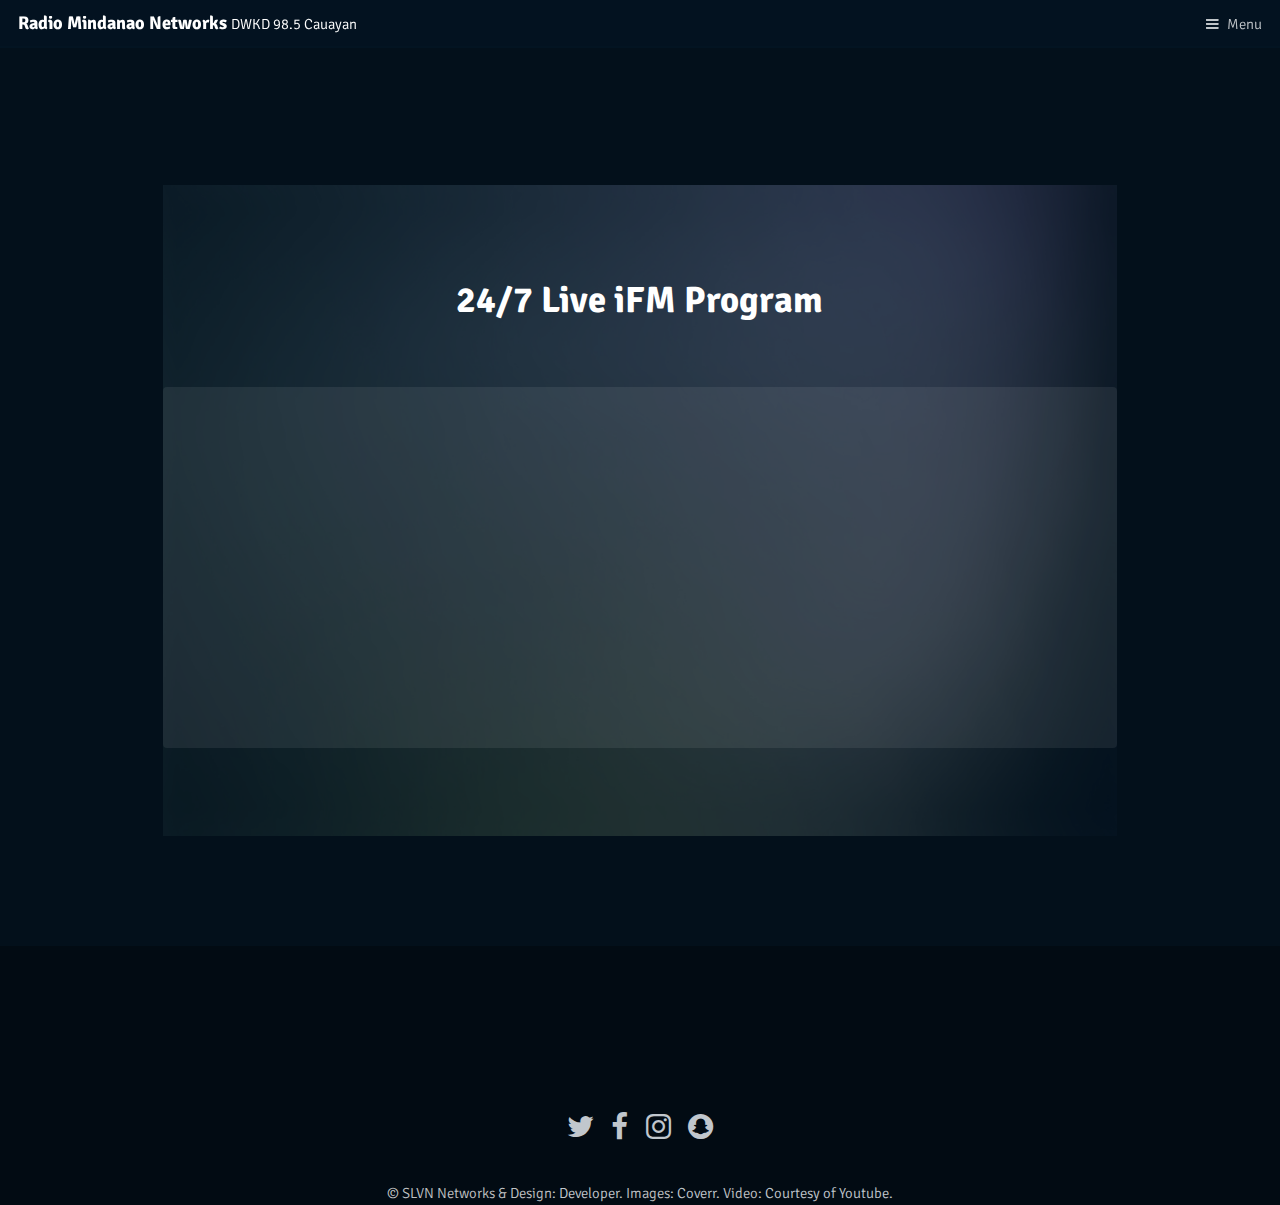
<file: index.html>
<!DOCTYPE HTML>
<!--
	Radio Mindanao Network | DWKD 98.5 Cauayan
	templated.co @templatedco
	Released for free under the Creative Commons Attribution 3.0 license (templated.co/license/SlvnNetworks)
-->
<html>

	<head>
		<title>Home | DWKD 98.5</title>
		<meta charset="utf-8" />
		<meta name="viewport" content="width=device-width, initial-scale=1" />
		<link rel="stylesheet" href="assets/css/main.css" />
	</head>
	<body class="subpage">

		<!-- Header -->
				
			<header id="header">
			
				<h1><a href="#">Radio Mindanao Networks <span>DWKD 98.5 Cauayan</span></a></h1>
				<a href="#menu">Menu</a>

			</header>


		<!-- Nav -->
			<nav id="menu">
				<ul class="links">
					<li><a href="">Home</a></li>
					<li><a href="index.html">Generic</a></li>
					<li><a href="">Elements</a></li>
				</ul>
			</nav>

			
			<section id="banner" data-video="images/banner2">
		<!-- Main -->
			<div id="main">

			<!-- One -->
				<section class="wrapper style1">
					
					<div class="inner">
						
						<header class="align-center">
							<h2>24/7 Live iFM Program</h2>
						</header>


						<div class="video">
							<div class="video-wrapper">
								<div class="vid-frame">
							<iframe src="https://player.twitch.tv/?channel=rmncauayan" frameborder="0" allowfullscreen="true" scrolling="no"></iframe>
								<div>
									
							
						</div>

</section>

					</div>
				</section>
	<center>
		</center>

				</center>
			</div>
			<!-- Three -->
			<!--
				<section class="wrapper ">
					<div class="inner">
						<header class="align-center">
							<h2>Different Program Video Teasers</h2>
							<p>Desription About the Different Programs.</p>
						</header>

						<!-- 3 Column Video Section -->
						<!--
							<div class="flex flex-3">
								<div class="video col">
									<div class="image fit">
										<img src="images/pic09.jpg" alt="" />
										<div class="arrow">
											<div class="icon fa-play"></div>
										</div>
									</div>
									<p class="caption">
										Cras eget lacus sed mauris scelerisque tincidunt
									</p>
									<a href="generic.html" class="link"><span>Click Me</span></a>
								</div>
								<div class="video col">
									<div class="image fit">
										<img src="images/pic10.jpg" alt="" />
										<div class="arrow">
											<div class="icon fa-play"></div>
										</div>
									</div>
									<p class="caption">
										Vivamus vulputate lacus non massa auctor lobortis
									</p>
									<a href="generic.html" class="link"><span>Click Me</span></a>
								</div>
								<div class="video col">
									<div class="image fit">
										<img src="images/pic11.jpg" alt="" />
										<div class="arrow">
											<div class="icon fa-play"></div>
										</div>
									</div>
									<p class="caption">
										Nam eu nisi non ante sodales interdum a vitae neque
									</p>
									<a href="generic.html" class="link"><span>Click Me</span></a>
								</div>
							</div>
					</div>
				</section>

			</div>
-->
		<!-- Footer -->
		<!--
			<footer id="footer">
				<div class="inner">
					<div class="flex flex-3">
						<div class="col">
							<h3>AM Programs</h3>
							<ul class="alt">
								<li><a href="#">Sample AM Program 1 with time</a></li>
								<li><a href="#">Sample AM Program 2 with time</a></li>
								<li><a href="#">Sample AM Program 3 with time</a></li>
								<li><a href="#">Sample AM Program 4 with time</a></li>
							</ul>
						</div>
						<div class="col">
							<h3>iFM Programs</h3>
							<ul class="alt">
								<li><a href="#">Sample iFM Program 1 with time</a></li>
								<li><a href="#">Sample iFM Program 2 with time</a></li>
								<li><a href="#">Sample iFM Program 3 with time</a></li>
								<li><a href="#">Sample iFM Program 4 with time</a></li>
							</ul>
						</div>
						<div class="col">
							<h3>Anchors and DJ's</h3>
							<ul class="alt">
								<li><a href="#">Screen Name 1</a></li>
								<li><a href="#">Screen Name 2</a></li>
								<li><a href="#">Screen Name 3</a></li>
								<li><a href="#">Screen Name 4</a></li>
							</ul>
						</div>
					</div>
				</div>
				-->

				<center>
							
										
					<div class="page-plug">
											<iframe src="https://www.facebook.com/plugins/page.php?href=https%3A%2F%2Fwww.facebook.com%2FDWKD985Cauayan%2F&tabs=timeline&width=500&height=300&small_header=true&adapt_container_width=false&hide_cover=true&show_facepile=false&appId" style="border:none;overflow:hidden" scrolling="no" frameborder="0" allowTransparency="true" allow="encrypted-media"></iframe>
										</div>
				<div class="copyright">

					<ul class="icons">
						<li><a href="#" class="icon fa-twitter"><span class="label">Twitter</span></a></li>
						<li><a href="https://www.facebook.com/DWKD985Cauayan/?ref=bookmarks" class="icon fa-facebook"><span class="label">Facebook</span></a></li>
						<li><a href="#" class="icon fa-instagram"><span class="label">Instagram</span></a></li>
						<li><a href="#" class="icon fa-snapchat"><span class="label">Snapchat</span></a></li>
					</ul>
					&copy; SLVN Networks & Design: <a href="https://www.facebook.com/SLVN.JayCee">Developer</a>. Images: <a href="https://unsplash.com">Coverr</a>. Video: <a href="https://www.youtube.com">Courtesy of Youtube</a>.
				</div>
				</center>
			</footer>

		<!-- Scripts -->
			<script src="assets/js/jquery.min.js"></script>
			<script src="assets/js/jquery.scrolly.min.js"></script>
			<script src="assets/js/skel.min.js"></script>
			<script src="assets/js/util.js"></script>
			<script src="assets/js/main.js"></script>

	</body>
</html>
</file>
<file: assets/css/main.css>
@charset "UTF-8";
@import url(font-awesome.min.css);
@import url("https://fonts.googleapis.com/css?family=Signika:300,700");

/*
	Broadcast by TEMPLATED
	templated.co @templatedco
	Released for free under the Creative Commons Attribution 3.0 license (templated.co/license)
*/

/* Reset */
	

	html, body, div, span, applet, object, iframe, h1, h2, h3, h4, h5, h6, p, blockquote, pre, a, abbr, acronym, address, big, cite, code, del, dfn, em, img, ins, kbd, q, s, samp, small, strike, strong, sub, sup, tt, var, b, u, i, center, dl, dt, dd, ol, ul, li, fieldset, form, label, legend, table, caption, tbody, tfoot, thead, tr, th, td, article, aside, canvas, details, embed, figure, figcaption, footer, header, hgroup, menu, nav, output, ruby, section, summary, time, mark, audio, video {
		margin: 0;
		padding: 0;
		border: 0;
		font-size: 100%;
		font: inherit;
		vertical-align: baseline;
	}
	article, aside, details, figcaption, figure, footer, header, hgroup, menu, nav, section {
		display: block;
	}
	.logo{
	max-width: 10;
	max-width: 100%;
	display: inline-block;

	}

	}

	body {
		line-height: 1;
	}

	ol, ul {
		list-style: none;
	}

	blockquote, q {
		quotes: none;
	}

	blockquote:before, blockquote:after, q:before, q:after {
		content: '';
		content: none;
	}

	table {
		border-collapse: collapse;
		border-spacing: 0;
	}

	body {
		-webkit-text-size-adjust: none;
	}

/* Box Model */

	*, *:before, *:after {
		-moz-box-sizing: border-box;
		-webkit-box-sizing: border-box;
		box-sizing: border-box;
	}

/* Containers */

	.container {
		margin-left: auto;
		margin-right: auto;
	}

	.container.\31 25\25 {
		width: 100%;
		max-width: 100em;
		min-width: 80em;
	}

	.container.\37 5\25 {
		width: 60em;
	}

	.container.\35 0\25 {
		width: 40em;
	}

	.container.\32 5\25 {
		width: 20em;
	}

	.container {
		width: 80em;
	}

	@media screen and (max-width: 1680px) {

		.container.\31 25\25 {
			width: 100%;
			max-width: 100em;
			min-width: 80em;
		}

		.container.\37 5\25 {
			width: 60em;
		}

		.container.\35 0\25 {
			width: 40em;
		}

		.container.\32 5\25 {
			width: 20em;
		}

		.container {
			width: 80em;
		}

	}

	@media screen and (max-width: 1280px) {

		.container.\31 25\25 {
			width: 100%;
			max-width: 81.25em;
			min-width: 65em;
		}

		.container.\37 5\25 {
			width: 48.75em;
		}

		.container.\35 0\25 {
			width: 32.5em;
		}

		.container.\32 5\25 {
			width: 16.25em;
		}

		.container {
			width: 65em;
		}

	}

	@media screen and (max-width: 980px) {

		.container.\31 25\25 {
			width: 100%;
			max-width: 112.5%;
			min-width: 90%;
		}

		.container.\37 5\25 {
			width: 67.5%;
		}

		.container.\35 0\25 {
			width: 45%;
		}

		.container.\32 5\25 {
			width: 22.5%;
		}

		.container {
			width: 90%;
		}

	}

	@media screen and (max-width: 736px) {

		.container.\31 25\25 {
			width: 100%;
			max-width: 112.5%;
			min-width: 90%;
		}

		.container.\37 5\25 {
			width: 67.5%;
		}

		.container.\35 0\25 {
			width: 45%;
		}

		.container.\32 5\25 {
			width: 22.5%;
		}

		.container {
			width: 90% !important;
		}

	}

	@media screen and (max-width: 480px) {

		.container.\31 25\25 {
			width: 100%;
			max-width: 112.5%;
			min-width: 90%;
		}

		.container.\37 5\25 {
			width: 67.5%;
		}

		.container.\35 0\25 {
			width: 45%;
		}

		.container.\32 5\25 {
			width: 22.5%;
		}

		.container {
			width: 90% !important;
		}

	}

/* Grid */

	.row {
		border-bottom: solid 1px transparent;
		-moz-box-sizing: border-box;
		-webkit-box-sizing: border-box;
		box-sizing: border-box;
	}

	.row > * {
		float: left;
		-moz-box-sizing: border-box;
		-webkit-box-sizing: border-box;
		box-sizing: border-box;
	}

	.row:after, .row:before {
		content: '';
		display: block;
		clear: both;
		height: 0;
	}

	.row.uniform > * > :first-child {
		margin-top: 0;
	}

	.row.uniform > * > :last-child {
		margin-bottom: 0;
	}

	.row.\30 \25 > * {
		padding: 0 0 0 0em;
	}

	.row.\30 \25 {
		margin: 0 0 -1px 0em;
	}

	.row.uniform.\30 \25 > * {
		padding: 0em 0 0 0em;
	}

	.row.uniform.\30 \25 {
		margin: 0em 0 -1px 0em;
	}

	.row > * {
		padding: 0 0 0 2em;
	}

	.row {
		margin: 0 0 -1px -2em;
	}

	.row.uniform > * {
		padding: 2em 0 0 2em;
	}

	.row.uniform {
		margin: -2em 0 -1px -2em;
	}

	.row.\32 00\25 > * {
		padding: 0 0 0 4em;
	}

	.row.\32 00\25 {
		margin: 0 0 -1px -4em;
	}

	.row.uniform.\32 00\25 > * {
		padding: 4em 0 0 4em;
	}

	.row.uniform.\32 00\25 {
		margin: -4em 0 -1px -4em;
	}

	.row.\31 50\25 > * {
		padding: 0 0 0 3em;
	}

	.row.\31 50\25 {
		margin: 0 0 -1px -3em;
	}

	.row.uniform.\31 50\25 > * {
		padding: 3em 0 0 3em;
	}

	.row.uniform.\31 50\25 {
		margin: -3em 0 -1px -3em;
	}

	.row.\35 0\25 > * {
		padding: 0 0 0 1em;
	}

	.row.\35 0\25 {
		margin: 0 0 -1px -1em;
	}

	.row.uniform.\35 0\25 > * {
		padding: 1em 0 0 1em;
	}

	.row.uniform.\35 0\25 {
		margin: -1em 0 -1px -1em;
	}

	.row.\32 5\25 > * {
		padding: 0 0 0 0.5em;
	}

	.row.\32 5\25 {
		margin: 0 0 -1px -0.5em;
	}

	.row.uniform.\32 5\25 > * {
		padding: 0.5em 0 0 0.5em;
	}

	.row.uniform.\32 5\25 {
		margin: -0.5em 0 -1px -0.5em;
	}

	.\31 2u, .\31 2u\24 {
		width: 100%;
		clear: none;
		margin-left: 0;
	}

	.\31 1u, .\31 1u\24 {
		width: 91.6666666667%;
		clear: none;
		margin-left: 0;
	}

	.\31 0u, .\31 0u\24 {
		width: 83.3333333333%;
		clear: none;
		margin-left: 0;
	}

	.\39 u, .\39 u\24 {
		width: 75%;
		clear: none;
		margin-left: 0;
	}

	.\38 u, .\38 u\24 {
		width: 66.6666666667%;
		clear: none;
		margin-left: 0;
	}

	.\37 u, .\37 u\24 {
		width: 58.3333333333%;
		clear: none;
		margin-left: 0;
	}

	.\36 u, .\36 u\24 {
		width: 50%;
		clear: none;
		margin-left: 0;
	}

	.\35 u, .\35 u\24 {
		width: 41.6666666667%;
		clear: none;
		margin-left: 0;
	}

	.\34 u, .\34 u\24 {
		width: 33.3333333333%;
		clear: none;
		margin-left: 0;
	}

	.\33 u, .\33 u\24 {
		width: 25%;
		clear: none;
		margin-left: 0;
	}

	.\32 u, .\32 u\24 {
		width: 16.6666666667%;
		clear: none;
		margin-left: 0;
	}

	.\31 u, .\31 u\24 {
		width: 8.3333333333%;
		clear: none;
		margin-left: 0;
	}

	.\31 2u\24 + *,
	.\31 1u\24 + *,
	.\31 0u\24 + *,
	.\39 u\24 + *,
	.\38 u\24 + *,
	.\37 u\24 + *,
	.\36 u\24 + *,
	.\35 u\24 + *,
	.\34 u\24 + *,
	.\33 u\24 + *,
	.\32 u\24 + *,
	.\31 u\24 + * {
		clear: left;
	}

	.\-11u {
		margin-left: 91.66667%;
	}

	.\-10u {
		margin-left: 83.33333%;
	}

	.\-9u {
		margin-left: 75%;
	}

	.\-8u {
		margin-left: 66.66667%;
	}

	.\-7u {
		margin-left: 58.33333%;
	}

	.\-6u {
		margin-left: 50%;
	}

	.\-5u {
		margin-left: 41.66667%;
	}

	.\-4u {
		margin-left: 33.33333%;
	}

	.\-3u {
		margin-left: 25%;
	}

	.\-2u {
		margin-left: 16.66667%;
	}

	.\-1u {
		margin-left: 8.33333%;
	}

	@media screen and (max-width: 1680px) {

		.row > * {
			padding: 0 0 0 2em;
		}

		.row {
			margin: 0 0 -1px -2em;
		}

		.row.uniform > * {
			padding: 2em 0 0 2em;
		}

		.row.uniform {
			margin: -2em 0 -1px -2em;
		}

		.row.\32 00\25 > * {
			padding: 0 0 0 4em;
		}

		.row.\32 00\25 {
			margin: 0 0 -1px -4em;
		}

		.row.uniform.\32 00\25 > * {
			padding: 4em 0 0 4em;
		}

		.row.uniform.\32 00\25 {
			margin: -4em 0 -1px -4em;
		}

		.row.\31 50\25 > * {
			padding: 0 0 0 3em;
		}

		.row.\31 50\25 {
			margin: 0 0 -1px -3em;
		}

		.row.uniform.\31 50\25 > * {
			padding: 3em 0 0 3em;
		}

		.row.uniform.\31 50\25 {
			margin: -3em 0 -1px -3em;
		}

		.row.\35 0\25 > * {
			padding: 0 0 0 1em;
		}

		.row.\35 0\25 {
			margin: 0 0 -1px -1em;
		}

		.row.uniform.\35 0\25 > * {
			padding: 1em 0 0 1em;
		}

		.row.uniform.\35 0\25 {
			margin: -1em 0 -1px -1em;
		}

		.row.\32 5\25 > * {
			padding: 0 0 0 0.5em;
		}

		.row.\32 5\25 {
			margin: 0 0 -1px -0.5em;
		}

		.row.uniform.\32 5\25 > * {
			padding: 0.5em 0 0 0.5em;
		}

		.row.uniform.\32 5\25 {
			margin: -0.5em 0 -1px -0.5em;
		}

		.\31 2u\28xlarge\29, .\31 2u\24\28xlarge\29 {
			width: 100%;
			clear: none;
			margin-left: 0;
		}

		.\31 1u\28xlarge\29, .\31 1u\24\28xlarge\29 {
			width: 91.6666666667%;
			clear: none;
			margin-left: 0;
		}

		.\31 0u\28xlarge\29, .\31 0u\24\28xlarge\29 {
			width: 83.3333333333%;
			clear: none;
			margin-left: 0;
		}

		.\39 u\28xlarge\29, .\39 u\24\28xlarge\29 {
			width: 75%;
			clear: none;
			margin-left: 0;
		}

		.\38 u\28xlarge\29, .\38 u\24\28xlarge\29 {
			width: 66.6666666667%;
			clear: none;
			margin-left: 0;
		}

		.\37 u\28xlarge\29, .\37 u\24\28xlarge\29 {
			width: 58.3333333333%;
			clear: none;
			margin-left: 0;
		}

		.\36 u\28xlarge\29, .\36 u\24\28xlarge\29 {
			width: 50%;
			clear: none;
			margin-left: 0;
		}

		.\35 u\28xlarge\29, .\35 u\24\28xlarge\29 {
			width: 41.6666666667%;
			clear: none;
			margin-left: 0;
		}

		.\34 u\28xlarge\29, .\34 u\24\28xlarge\29 {
			width: 33.3333333333%;
			clear: none;
			margin-left: 0;
		}

		.\33 u\28xlarge\29, .\33 u\24\28xlarge\29 {
			width: 25%;
			clear: none;
			margin-left: 0;
		}

		.\32 u\28xlarge\29, .\32 u\24\28xlarge\29 {
			width: 16.6666666667%;
			clear: none;
			margin-left: 0;
		}

		.\31 u\28xlarge\29, .\31 u\24\28xlarge\29 {
			width: 8.3333333333%;
			clear: none;
			margin-left: 0;
		}

		.\31 2u\24\28xlarge\29 + *,
		.\31 1u\24\28xlarge\29 + *,
		.\31 0u\24\28xlarge\29 + *,
		.\39 u\24\28xlarge\29 + *,
		.\38 u\24\28xlarge\29 + *,
		.\37 u\24\28xlarge\29 + *,
		.\36 u\24\28xlarge\29 + *,
		.\35 u\24\28xlarge\29 + *,
		.\34 u\24\28xlarge\29 + *,
		.\33 u\24\28xlarge\29 + *,
		.\32 u\24\28xlarge\29 + *,
		.\31 u\24\28xlarge\29 + * {
			clear: left;
		}

		.\-11u\28xlarge\29 {
			margin-left: 91.66667%;
		}

		.\-10u\28xlarge\29 {
			margin-left: 83.33333%;
		}

		.\-9u\28xlarge\29 {
			margin-left: 75%;
		}

		.\-8u\28xlarge\29 {
			margin-left: 66.66667%;
		}

		.\-7u\28xlarge\29 {
			margin-left: 58.33333%;
		}

		.\-6u\28xlarge\29 {
			margin-left: 50%;
		}

		.\-5u\28xlarge\29 {
			margin-left: 41.66667%;
		}

		.\-4u\28xlarge\29 {
			margin-left: 33.33333%;
		}

		.\-3u\28xlarge\29 {
			margin-left: 25%;
		}

		.\-2u\28xlarge\29 {
			margin-left: 16.66667%;
		}

		.\-1u\28xlarge\29 {
			margin-left: 8.33333%;
		}

	}

	@media screen and (max-width: 1280px) {

		.row > * {
			padding: 0 0 0 1.5em;
		}

		.row {
			margin: 0 0 -1px -1.5em;
		}

		.row.uniform > * {
			padding: 1.5em 0 0 1.5em;
		}

		.row.uniform {
			margin: -1.5em 0 -1px -1.5em;
		}

		.row.\32 00\25 > * {
			padding: 0 0 0 3em;
		}

		.row.\32 00\25 {
			margin: 0 0 -1px -3em;
		}

		.row.uniform.\32 00\25 > * {
			padding: 3em 0 0 3em;
		}

		.row.uniform.\32 00\25 {
			margin: -3em 0 -1px -3em;
		}

		.row.\31 50\25 > * {
			padding: 0 0 0 2.25em;
		}

		.row.\31 50\25 {
			margin: 0 0 -1px -2.25em;
		}

		.row.uniform.\31 50\25 > * {
			padding: 2.25em 0 0 2.25em;
		}

		.row.uniform.\31 50\25 {
			margin: -2.25em 0 -1px -2.25em;
		}

		.row.\35 0\25 > * {
			padding: 0 0 0 0.75em;
		}

		.row.\35 0\25 {
			margin: 0 0 -1px -0.75em;
		}

		.row.uniform.\35 0\25 > * {
			padding: 0.75em 0 0 0.75em;
		}

		.row.uniform.\35 0\25 {
			margin: -0.75em 0 -1px -0.75em;
		}

		.row.\32 5\25 > * {
			padding: 0 0 0 0.375em;
		}

		.row.\32 5\25 {
			margin: 0 0 -1px -0.375em;
		}

		.row.uniform.\32 5\25 > * {
			padding: 0.375em 0 0 0.375em;
		}

		.row.uniform.\32 5\25 {
			margin: -0.375em 0 -1px -0.375em;
		}

		.\31 2u\28large\29, .\31 2u\24\28large\29 {
			width: 100%;
			clear: none;
			margin-left: 0;
		}

		.\31 1u\28large\29, .\31 1u\24\28large\29 {
			width: 91.6666666667%;
			clear: none;
			margin-left: 0;
		}

		.\31 0u\28large\29, .\31 0u\24\28large\29 {
			width: 83.3333333333%;
			clear: none;
			margin-left: 0;
		}

		.\39 u\28large\29, .\39 u\24\28large\29 {
			width: 75%;
			clear: none;
			margin-left: 0;
		}

		.\38 u\28large\29, .\38 u\24\28large\29 {
			width: 66.6666666667%;
			clear: none;
			margin-left: 0;
		}

		.\37 u\28large\29, .\37 u\24\28large\29 {
			width: 58.3333333333%;
			clear: none;
			margin-left: 0;
		}

		.\36 u\28large\29, .\36 u\24\28large\29 {
			width: 50%;
			clear: none;
			margin-left: 0;
		}

		.\35 u\28large\29, .\35 u\24\28large\29 {
			width: 41.6666666667%;
			clear: none;
			margin-left: 0;
		}

		.\34 u\28large\29, .\34 u\24\28large\29 {
			width: 33.3333333333%;
			clear: none;
			margin-left: 0;
		}

		.\33 u\28large\29, .\33 u\24\28large\29 {
			width: 25%;
			clear: none;
			margin-left: 0;
		}

		.\32 u\28large\29, .\32 u\24\28large\29 {
			width: 16.6666666667%;
			clear: none;
			margin-left: 0;
		}

		.\31 u\28large\29, .\31 u\24\28large\29 {
			width: 8.3333333333%;
			clear: none;
			margin-left: 0;
		}

		.\31 2u\24\28large\29 + *,
		.\31 1u\24\28large\29 + *,
		.\31 0u\24\28large\29 + *,
		.\39 u\24\28large\29 + *,
		.\38 u\24\28large\29 + *,
		.\37 u\24\28large\29 + *,
		.\36 u\24\28large\29 + *,
		.\35 u\24\28large\29 + *,
		.\34 u\24\28large\29 + *,
		.\33 u\24\28large\29 + *,
		.\32 u\24\28large\29 + *,
		.\31 u\24\28large\29 + * {
			clear: left;
		}

		.\-11u\28large\29 {
			margin-left: 91.66667%;
		}

		.\-10u\28large\29 {
			margin-left: 83.33333%;
		}

		.\-9u\28large\29 {
			margin-left: 75%;
		}

		.\-8u\28large\29 {
			margin-left: 66.66667%;
		}

		.\-7u\28large\29 {
			margin-left: 58.33333%;
		}

		.\-6u\28large\29 {
			margin-left: 50%;
		}

		.\-5u\28large\29 {
			margin-left: 41.66667%;
		}

		.\-4u\28large\29 {
			margin-left: 33.33333%;
		}

		.\-3u\28large\29 {
			margin-left: 25%;
		}

		.\-2u\28large\29 {
			margin-left: 16.66667%;
		}

		.\-1u\28large\29 {
			margin-left: 8.33333%;
		}

	}

	@media screen and (max-width: 980px) {

		.row > * {
			padding: 0 0 0 1.5em;
		}

		.row {
			margin: 0 0 -1px -1.5em;
		}

		.row.uniform > * {
			padding: 1.5em 0 0 1.5em;
		}

		.row.uniform {
			margin: -1.5em 0 -1px -1.5em;
		}

		.row.\32 00\25 > * {
			padding: 0 0 0 3em;
		}

		.row.\32 00\25 {
			margin: 0 0 -1px -3em;
		}

		.row.uniform.\32 00\25 > * {
			padding: 3em 0 0 3em;
		}

		.row.uniform.\32 00\25 {
			margin: -3em 0 -1px -3em;
		}

		.row.\31 50\25 > * {
			padding: 0 0 0 2.25em;
		}

		.row.\31 50\25 {
			margin: 0 0 -1px -2.25em;
		}

		.row.uniform.\31 50\25 > * {
			padding: 2.25em 0 0 2.25em;
		}

		.row.uniform.\31 50\25 {
			margin: -2.25em 0 -1px -2.25em;
		}

		.row.\35 0\25 > * {
			padding: 0 0 0 0.75em;
		}

		.row.\35 0\25 {
			margin: 0 0 -1px -0.75em;
		}

		.row.uniform.\35 0\25 > * {
			padding: 0.75em 0 0 0.75em;
		}

		.row.uniform.\35 0\25 {
			margin: -0.75em 0 -1px -0.75em;
		}

		.row.\32 5\25 > * {
			padding: 0 0 0 0.375em;
		}

		.row.\32 5\25 {
			margin: 0 0 -1px -0.375em;
		}

		.row.uniform.\32 5\25 > * {
			padding: 0.375em 0 0 0.375em;
		}

		.row.uniform.\32 5\25 {
			margin: -0.375em 0 -1px -0.375em;
		}

		.\31 2u\28medium\29, .\31 2u\24\28medium\29 {
			width: 100%;
			clear: none;
			margin-left: 0;
		}

		.\31 1u\28medium\29, .\31 1u\24\28medium\29 {
			width: 91.6666666667%;
			clear: none;
			margin-left: 0;
		}

		.\31 0u\28medium\29, .\31 0u\24\28medium\29 {
			width: 83.3333333333%;
			clear: none;
			margin-left: 0;
		}

		.\39 u\28medium\29, .\39 u\24\28medium\29 {
			width: 75%;
			clear: none;
			margin-left: 0;
		}

		.\38 u\28medium\29, .\38 u\24\28medium\29 {
			width: 66.6666666667%;
			clear: none;
			margin-left: 0;
		}

		.\37 u\28medium\29, .\37 u\24\28medium\29 {
			width: 58.3333333333%;
			clear: none;
			margin-left: 0;
		}

		.\36 u\28medium\29, .\36 u\24\28medium\29 {
			width: 50%;
			clear: none;
			margin-left: 0;
		}

		.\35 u\28medium\29, .\35 u\24\28medium\29 {
			width: 41.6666666667%;
			clear: none;
			margin-left: 0;
		}

		.\34 u\28medium\29, .\34 u\24\28medium\29 {
			width: 33.3333333333%;
			clear: none;
			margin-left: 0;
		}

		.\33 u\28medium\29, .\33 u\24\28medium\29 {
			width: 25%;
			clear: none;
			margin-left: 0;
		}

		.\32 u\28medium\29, .\32 u\24\28medium\29 {
			width: 16.6666666667%;
			clear: none;
			margin-left: 0;
		}

		.\31 u\28medium\29, .\31 u\24\28medium\29 {
			width: 8.3333333333%;
			clear: none;
			margin-left: 0;
		}

		.\31 2u\24\28medium\29 + *,
		.\31 1u\24\28medium\29 + *,
		.\31 0u\24\28medium\29 + *,
		.\39 u\24\28medium\29 + *,
		.\38 u\24\28medium\29 + *,
		.\37 u\24\28medium\29 + *,
		.\36 u\24\28medium\29 + *,
		.\35 u\24\28medium\29 + *,
		.\34 u\24\28medium\29 + *,
		.\33 u\24\28medium\29 + *,
		.\32 u\24\28medium\29 + *,
		.\31 u\24\28medium\29 + * {
			clear: left;
		}

		.\-11u\28medium\29 {
			margin-left: 91.66667%;
		}

		.\-10u\28medium\29 {
			margin-left: 83.33333%;
		}

		.\-9u\28medium\29 {
			margin-left: 75%;
		}

		.\-8u\28medium\29 {
			margin-left: 66.66667%;
		}

		.\-7u\28medium\29 {
			margin-left: 58.33333%;
		}

		.\-6u\28medium\29 {
			margin-left: 50%;
		}

		.\-5u\28medium\29 {
			margin-left: 41.66667%;
		}

		.\-4u\28medium\29 {
			margin-left: 33.33333%;
		}

		.\-3u\28medium\29 {
			margin-left: 25%;
		}

		.\-2u\28medium\29 {
			margin-left: 16.66667%;
		}

		.\-1u\28medium\29 {
			margin-left: 8.33333%;
		}

	}

	@media screen and (max-width: 736px) {

		.row > * {
			padding: 0 0 0 1.25em;
		}

		.row {
			margin: 0 0 -1px -1.25em;
		}

		.row.uniform > * {
			padding: 1.25em 0 0 1.25em;
		}

		.row.uniform {
			margin: -1.25em 0 -1px -1.25em;
		}

		.row.\32 00\25 > * {
			padding: 0 0 0 2.5em;
		}

		.row.\32 00\25 {
			margin: 0 0 -1px -2.5em;
		}

		.row.uniform.\32 00\25 > * {
			padding: 2.5em 0 0 2.5em;
		}

		.row.uniform.\32 00\25 {
			margin: -2.5em 0 -1px -2.5em;
		}

		.row.\31 50\25 > * {
			padding: 0 0 0 1.875em;
		}

		.row.\31 50\25 {
			margin: 0 0 -1px -1.875em;
		}

		.row.uniform.\31 50\25 > * {
			padding: 1.875em 0 0 1.875em;
		}

		.row.uniform.\31 50\25 {
			margin: -1.875em 0 -1px -1.875em;
		}

		.row.\35 0\25 > * {
			padding: 0 0 0 0.625em;
		}

		.row.\35 0\25 {
			margin: 0 0 -1px -0.625em;
		}

		.row.uniform.\35 0\25 > * {
			padding: 0.625em 0 0 0.625em;
		}

		.row.uniform.\35 0\25 {
			margin: -0.625em 0 -1px -0.625em;
		}

		.row.\32 5\25 > * {
			padding: 0 0 0 0.3125em;
		}

		.row.\32 5\25 {
			margin: 0 0 -1px -0.3125em;
		}

		.row.uniform.\32 5\25 > * {
			padding: 0.3125em 0 0 0.3125em;
		}

		.row.uniform.\32 5\25 {
			margin: -0.3125em 0 -1px -0.3125em;
		}

		.\31 2u\28small\29, .\31 2u\24\28small\29 {
			width: 100%;
			clear: none;
			margin-left: 0;
		}

		.\31 1u\28small\29, .\31 1u\24\28small\29 {
			width: 91.6666666667%;
			clear: none;
			margin-left: 0;
		}

		.\31 0u\28small\29, .\31 0u\24\28small\29 {
			width: 83.3333333333%;
			clear: none;
			margin-left: 0;
		}

		.\39 u\28small\29, .\39 u\24\28small\29 {
			width: 75%;
			clear: none;
			margin-left: 0;
		}

		.\38 u\28small\29, .\38 u\24\28small\29 {
			width: 66.6666666667%;
			clear: none;
			margin-left: 0;
		}

		.\37 u\28small\29, .\37 u\24\28small\29 {
			width: 58.3333333333%;
			clear: none;
			margin-left: 0;
		}

		.\36 u\28small\29, .\36 u\24\28small\29 {
			width: 50%;
			clear: none;
			margin-left: 0;
		}

		.\35 u\28small\29, .\35 u\24\28small\29 {
			width: 41.6666666667%;
			clear: none;
			margin-left: 0;
		}

		.\34 u\28small\29, .\34 u\24\28small\29 {
			width: 33.3333333333%;
			clear: none;
			margin-left: 0;
		}

		.\33 u\28small\29, .\33 u\24\28small\29 {
			width: 25%;
			clear: none;
			margin-left: 0;
		}

		.\32 u\28small\29, .\32 u\24\28small\29 {
			width: 16.6666666667%;
			clear: none;
			margin-left: 0;
		}

		.\31 u\28small\29, .\31 u\24\28small\29 {
			width: 8.3333333333%;
			clear: none;
			margin-left: 0;
		}

		.\31 2u\24\28small\29 + *,
		.\31 1u\24\28small\29 + *,
		.\31 0u\24\28small\29 + *,
		.\39 u\24\28small\29 + *,
		.\38 u\24\28small\29 + *,
		.\37 u\24\28small\29 + *,
		.\36 u\24\28small\29 + *,
		.\35 u\24\28small\29 + *,
		.\34 u\24\28small\29 + *,
		.\33 u\24\28small\29 + *,
		.\32 u\24\28small\29 + *,
		.\31 u\24\28small\29 + * {
			clear: left;
		}

		.\-11u\28small\29 {
			margin-left: 91.66667%;
		}

		.\-10u\28small\29 {
			margin-left: 83.33333%;
		}

		.\-9u\28small\29 {
			margin-left: 75%;
		}

		.\-8u\28small\29 {
			margin-left: 66.66667%;
		}

		.\-7u\28small\29 {
			margin-left: 58.33333%;
		}

		.\-6u\28small\29 {
			margin-left: 50%;
		}

		.\-5u\28small\29 {
			margin-left: 41.66667%;
		}

		.\-4u\28small\29 {
			margin-left: 33.33333%;
		}

		.\-3u\28small\29 {
			margin-left: 25%;
		}

		.\-2u\28small\29 {
			margin-left: 16.66667%;
		}

		.\-1u\28small\29 {
			margin-left: 8.33333%;
		}

	}

	@media screen and (max-width: 480px) {

		.row > * {
			padding: 0 0 0 1.25em;
		}

		.row {
			margin: 0 0 -1px -1.25em;
		}

		.row.uniform > * {
			padding: 1.25em 0 0 1.25em;
		}

		.row.uniform {
			margin: -1.25em 0 -1px -1.25em;
		}

		.row.\32 00\25 > * {
			padding: 0 0 0 2.5em;
		}

		.row.\32 00\25 {
			margin: 0 0 -1px -2.5em;
		}

		.row.uniform.\32 00\25 > * {
			padding: 2.5em 0 0 2.5em;
		}

		.row.uniform.\32 00\25 {
			margin: -2.5em 0 -1px -2.5em;
		}

		.row.\31 50\25 > * {
			padding: 0 0 0 1.875em;
		}

		.row.\31 50\25 {
			margin: 0 0 -1px -1.875em;
		}

		.row.uniform.\31 50\25 > * {
			padding: 1.875em 0 0 1.875em;
		}

		.row.uniform.\31 50\25 {
			margin: -1.875em 0 -1px -1.875em;
		}

		.row.\35 0\25 > * {
			padding: 0 0 0 0.625em;
		}

		.row.\35 0\25 {
			margin: 0 0 -1px -0.625em;
		}

		.row.uniform.\35 0\25 > * {
			padding: 0.625em 0 0 0.625em;
		}

		.row.uniform.\35 0\25 {
			margin: -0.625em 0 -1px -0.625em;
		}

		.row.\32 5\25 > * {
			padding: 0 0 0 0.3125em;
		}

		.row.\32 5\25 {
			margin: 0 0 -1px -0.3125em;
		}

		.row.uniform.\32 5\25 > * {
			padding: 0.3125em 0 0 0.3125em;
		}

		.row.uniform.\32 5\25 {
			margin: -0.3125em 0 -1px -0.3125em;
		}

		.\31 2u\28xsmall\29, .\31 2u\24\28xsmall\29 {
			width: 100%;
			clear: none;
			margin-left: 0;
		}

		.\31 1u\28xsmall\29, .\31 1u\24\28xsmall\29 {
			width: 91.6666666667%;
			clear: none;
			margin-left: 0;
		}

		.\31 0u\28xsmall\29, .\31 0u\24\28xsmall\29 {
			width: 83.3333333333%;
			clear: none;
			margin-left: 0;
		}

		.\39 u\28xsmall\29, .\39 u\24\28xsmall\29 {
			width: 75%;
			clear: none;
			margin-left: 0;
		}

		.\38 u\28xsmall\29, .\38 u\24\28xsmall\29 {
			width: 66.6666666667%;
			clear: none;
			margin-left: 0;
		}

		.\37 u\28xsmall\29, .\37 u\24\28xsmall\29 {
			width: 58.3333333333%;
			clear: none;
			margin-left: 0;
		}

		.\36 u\28xsmall\29, .\36 u\24\28xsmall\29 {
			width: 50%;
			clear: none;
			margin-left: 0;
		}

		.\35 u\28xsmall\29, .\35 u\24\28xsmall\29 {
			width: 41.6666666667%;
			clear: none;
			margin-left: 0;
		}

		.\34 u\28xsmall\29, .\34 u\24\28xsmall\29 {
			width: 33.3333333333%;
			clear: none;
			margin-left: 0;
		}

		.\33 u\28xsmall\29, .\33 u\24\28xsmall\29 {
			width: 25%;
			clear: none;
			margin-left: 0;
		}

		.\32 u\28xsmall\29, .\32 u\24\28xsmall\29 {
			width: 16.6666666667%;
			clear: none;
			margin-left: 0;
		}

		.\31 u\28xsmall\29, .\31 u\24\28xsmall\29 {
			width: 8.3333333333%;
			clear: none;
			margin-left: 0;
		}

		.\31 2u\24\28xsmall\29 + *,
		.\31 1u\24\28xsmall\29 + *,
		.\31 0u\24\28xsmall\29 + *,
		.\39 u\24\28xsmall\29 + *,
		.\38 u\24\28xsmall\29 + *,
		.\37 u\24\28xsmall\29 + *,
		.\36 u\24\28xsmall\29 + *,
		.\35 u\24\28xsmall\29 + *,
		.\34 u\24\28xsmall\29 + *,
		.\33 u\24\28xsmall\29 + *,
		.\32 u\24\28xsmall\29 + *,
		.\31 u\24\28xsmall\29 + * {
			clear: left;
		}

		.\-11u\28xsmall\29 {
			margin-left: 91.66667%;
		}

		.\-10u\28xsmall\29 {
			margin-left: 83.33333%;
		}

		.\-9u\28xsmall\29 {
			margin-left: 75%;
		}

		.\-8u\28xsmall\29 {
			margin-left: 66.66667%;
		}

		.\-7u\28xsmall\29 {
			margin-left: 58.33333%;
		}

		.\-6u\28xsmall\29 {
			margin-left: 50%;
		}

		.\-5u\28xsmall\29 {
			margin-left: 41.66667%;
		}

		.\-4u\28xsmall\29 {
			margin-left: 33.33333%;
		}

		.\-3u\28xsmall\29 {
			margin-left: 25%;
		}

		.\-2u\28xsmall\29 {
			margin-left: 16.66667%;
		}

		.\-1u\28xsmall\29 {
			margin-left: 8.33333%;
		}

	}

/* Basic */

	@-ms-viewport {
		width: device-width;
	}

	body {
		-ms-overflow-style: scrollbar;
	}

	@media screen and (max-width: 480px) {

		html, body {
			min-width: 320px;
		}

	}

	body {
		background: #020B13;
	}

		body.is-loading *, body.is-loading *:before, body.is-loading *:after {
			-moz-animation: none !important;
			-webkit-animation: none !important;
			-ms-animation: none !important;
			animation: none !important;
			-moz-transition: none !important;
			-webkit-transition: none !important;
			-ms-transition: none !important;
			transition: none !important;
		}

/* Type */

	body {
		background-color: #020B13;
		color: #c0c2c4;
	}

	body, input, select, textarea {
		font-family: "Signika", sans-serif;
		font-size: 13pt;
		font-weight: 300;
		line-height: 1.65;
	}

		@media screen and (max-width: 1680px) {

			body, input, select, textarea {
				font-size: 11pt;
			}

		}

		@media screen and (max-width: 1280px) {

			body, input, select, textarea {
				font-size: 11pt;
			}

		}

		@media screen and (max-width: 980px) {

			body, input, select, textarea {
				font-size: 12pt;
			}

		}

		@media screen and (max-width: 736px) {

			body, input, select, textarea {
				font-size: 12pt;
			}

		}

		@media screen and (max-width: 480px) {

			body, input, select, textarea {
				font-size: 12pt;
			}

		}

	a {
		-moz-transition: color 0.2s ease-in-out;
		-webkit-transition: color 0.2s ease-in-out;
		-ms-transition: color 0.2s ease-in-out;
		transition: color 0.2s ease-in-out;
		text-decoration: none;
	}

	strong, b {
		font-weight: 700;
	}

	em, i {
		font-style: italic;
	}

	p {
		margin: 0 0 2em 0;
	}

	h1, h2, h3, h4, h5, h6 {
		font-weight: 700;
		line-height: 1.5;
		margin: 0 0 1em 0;
	}

		h1 a, h2 a, h3 a, h4 a, h5 a, h6 a {
			color: inherit;
			text-decoration: none;
		}

	h2 {
		font-size: 2.5em;
	}

		@media screen and (max-width: 736px) {

			h2 {
				font-size: 2em;
			}

		}

		@media screen and (max-width: 480px) {

			h2 {
				font-size: 1.5em;
			}

		}

	h3 {
		font-size: 1.75em;
	}

		@media screen and (max-width: 736px) {

			h3 {
				font-size: 1.5em;
			}

		}

		@media screen and (max-width: 480px) {

			h3 {
				font-size: 1.25em;
			}

		}

	h4 {
		font-size: 1.5em;
	}

	h5 {
		font-size: 0.9em;
	}

	h6 {
		font-size: 0.7em;
	}

	sub {
		font-size: 0.8em;
		position: relative;
		top: 0.5em;
	}

	sup {
		font-size: 0.8em;
		position: relative;
		top: -0.5em;
	}

	blockquote {
		border-left: solid 4px;
		font-style: italic;
		margin: 0 0 2em 0;
		padding: 0.5em 0 0.5em 2em;
	}

	code {
		border-radius: 4px;
		border: solid 1px;
		font-family: "Courier New", monospace;
		font-size: 0.9em;
		margin: 0 0.25em;
		padding: 0.25em 0.65em;
	}

	pre {
		-webkit-overflow-scrolling: touch;
		font-family: "Courier New", monospace;
		font-size: 0.9em;
		margin: 0 0 2em 0;
	}

		pre code {
			display: block;
			line-height: 1.75;
			padding: 1em 1.5em;
			overflow-x: auto;
		}

	hr {
		border: 0;
		border-bottom: solid 1px;
		margin: 2em 0;
	}

		hr.major {
			margin: 3em 0;
		}

	.align-left {
		text-align: left;
	}

	.align-center {
		text-align: center;
	}

	.align-right {
		text-align: right;
	}

	input, select, textarea {
		color: #ffffff;
	}

	a {
		color: #c1c7cd;
	}

		a:hover {
			color: rgba(193, 199, 205, 0.5);
		}

	strong, b {
		color: #ffffff;
	}

	h1, h2, h3, h4, h5, h6 {
		color: #ffffff;
	}

	blockquote {
		border-left-color: rgba(255, 255, 255, 0.15);
	}

	code {
		background: rgba(255, 255, 255, 0.075);
		border-color: rgba(255, 255, 255, 0.15);
	}

	hr {
		border-bottom-color: rgba(255, 255, 255, 0.15);
	}

/* Box */

	.box {
		border-radius: 4px;
		border: solid 1px;
		margin-bottom: 2em;
		padding: 1.5em;
	}

		.box > :last-child,
		.box > :last-child > :last-child,
		.box > :last-child > :last-child > :last-child {
			margin-bottom: 0;
		}

		.box.alt {
			border: 0;
			border-radius: 0;
			padding: 0;
		}

	.box {
		border-color: rgba(255, 255, 255, 0.15);
	}

/* Button */

	input[type="submit"],
	input[type="reset"],
	input[type="button"],
	button,
	.button {
		-moz-appearance: none;
		-webkit-appearance: none;
		-ms-appearance: none;
		appearance: none;
		-moz-transition: background-color 0.2s ease-in-out, color 0.2s ease-in-out;
		-webkit-transition: background-color 0.2s ease-in-out, color 0.2s ease-in-out;
		-ms-transition: background-color 0.2s ease-in-out, color 0.2s ease-in-out;
		transition: background-color 0.2s ease-in-out, color 0.2s ease-in-out;
		border-radius: 4px;
		border: 0;
		cursor: pointer;
		display: inline-block;
		font-weight: 700;
		height: 2.85em;
		line-height: 2.95em;
		padding: 0 1.5em;
		text-align: center;
		text-decoration: none;
		white-space: nowrap;
	}

		input[type="submit"].icon,
		input[type="reset"].icon,
		input[type="button"].icon,
		button.icon,
		.button.icon {
			padding-left: 1.35em;
		}

			input[type="submit"].icon:before,
			input[type="reset"].icon:before,
			input[type="button"].icon:before,
			button.icon:before,
			.button.icon:before {
				margin-right: 0.5em;
			}

		input[type="submit"].fit,
		input[type="reset"].fit,
		input[type="button"].fit,
		button.fit,
		.button.fit {
			display: block;
			margin: 0 0 1em 0;
			width: 100%;
		}

		input[type="submit"].small,
		input[type="reset"].small,
		input[type="button"].small,
		button.small,
		.button.small {
			font-size: 0.8em;
		}

		input[type="submit"].big,
		input[type="reset"].big,
		input[type="button"].big,
		button.big,
		.button.big {
			font-size: 1.35em;
		}

		input[type="submit"].disabled, input[type="submit"]:disabled,
		input[type="reset"].disabled,
		input[type="reset"]:disabled,
		input[type="button"].disabled,
		input[type="button"]:disabled,
		button.disabled,
		button:disabled,
		.button.disabled,
		.button:disabled {
			-moz-pointer-events: none;
			-webkit-pointer-events: none;
			-ms-pointer-events: none;
			pointer-events: none;
			opacity: 0.25;
		}

		@media screen and (max-width: 480px) {

			input[type="submit"],
			input[type="reset"],
			input[type="button"],
			button,
			.button {
				padding: 0;
			}

		}

	input[type="submit"],
	input[type="reset"],
	input[type="button"],
	button,
	.button {
		background-color: #041625;
		color: #ffffff !important;
	}

		input[type="submit"]:hover,
		input[type="reset"]:hover,
		input[type="button"]:hover,
		button:hover,
		.button:hover {
			background-color: #06243c;
		}

		input[type="submit"]:active,
		input[type="reset"]:active,
		input[type="button"]:active,
		button:active,
		.button:active {
			background-color: #02080e;
		}

		input[type="submit"].alt,
		input[type="reset"].alt,
		input[type="button"].alt,
		button.alt,
		.button.alt {
			background-color: transparent;
			box-shadow: inset 0 0 0 2px rgba(255, 255, 255, 0.15);
			color: #ffffff !important;
		}

			input[type="submit"].alt:hover,
			input[type="reset"].alt:hover,
			input[type="button"].alt:hover,
			button.alt:hover,
			.button.alt:hover {
				background-color: rgba(255, 255, 255, 0.075);
			}

			input[type="submit"].alt:active,
			input[type="reset"].alt:active,
			input[type="button"].alt:active,
			button.alt:active,
			.button.alt:active {
				background-color: rgba(255, 255, 255, 0.2);
			}

			input[type="submit"].alt.icon:before,
			input[type="reset"].alt.icon:before,
			input[type="button"].alt.icon:before,
			button.alt.icon:before,
			.button.alt.icon:before {
				color: #676d71;
			}

		input[type="submit"].special,
		input[type="reset"].special,
		input[type="button"].special,
		button.special,
		.button.special {
			background-color: #062038;
			color: #ffffff !important;
		}

			input[type="submit"].special:hover,
			input[type="reset"].special:hover,
			input[type="button"].special:hover,
			button.special:hover,
			.button.special:hover {
				background-color: #082d4f;
			}

			input[type="submit"].special:active,
			input[type="reset"].special:active,
			input[type="button"].special:active,
			button.special:active,
			.button.special:active {
				background-color: #041321;
			}

/* Flex */

	.flex {
		display: -ms-flexbox;
		-ms-flex-pack: justify;
		display: -moz-flex;
		display: -webkit-flex;
		display: -ms-flex;
		display: flex;
		-moz-flex-wrap: wrap;
		-webkit-flex-wrap: wrap;
		-ms-flex-wrap: wrap;
		flex-wrap: wrap;
		-moz-justify-content: space-between;
		-webkit-justify-content: space-between;
		-ms-justify-content: space-between;
		justify-content: space-between;
	}

		.flex.flex-2, .flex.flex-3 {
			-moz-align-items: stretch;
			-webkit-align-items: stretch;
			-ms-align-items: stretch;
			align-items: stretch;
		}

		.flex.flex-2 .col {
			width: 48%;
		}

		.flex.flex-3 .col {
			width: 31%;
		}

		.flex.flex-4 .col {
			width: 22%;
		}

		.flex.flex-tabs {
			-moz-flex-wrap: nowrap;
			-webkit-flex-wrap: nowrap;
			-ms-flex-wrap: nowrap;
			flex-wrap: nowrap;
		}

			.flex.flex-tabs ul {
				width: 20%;
			}

			.flex.flex-tabs .tabs {
				width: 77%;
			}

		@media screen and (max-width: 980px) {

			.flex.flex-4 .col {
				width: 48%;
			}

			.flex.flex-tabs ul {
				width: 30%;
			}

			.flex.flex-tabs .tabs {
				width: 67%;
			}

			.flex.flex-tabs .flex-3 .col {
				width: 48%;
			}

		}

		@media screen and (max-width: 736px) {

			.flex.flex-2 .col, .flex.flex-3 .col, .flex.flex-4 .col {
				width: 100%;
			}

			.flex.flex-tabs {
				-moz-flex-wrap: wrap;
				-webkit-flex-wrap: wrap;
				-ms-flex-wrap: wrap;
				flex-wrap: wrap;
			}

				.flex.flex-tabs ul {
					width: 100%;
				}

				.flex.flex-tabs .tabs {
					width: 100%;
				}

				.flex.flex-tabs .flex-3 .col {
					width: 100%;
				}

		}

/* Form */

	form {
		margin: 0 0 2em 0;
	}

	label {
		display: block;
		font-size: 0.9em;
		font-weight: 700;
		margin: 0 0 1em 0;
	}

	input[type="text"],
	input[type="password"],
	input[type="email"],
	select,
	textarea {
		-moz-appearance: none;
		-webkit-appearance: none;
		-ms-appearance: none;
		appearance: none;
		border-radius: 4px;
		border: none;
		border: solid 1px;
		color: inherit;
		display: block;
		outline: 0;
		padding: 0 1em;
		text-decoration: none;
		width: 100%;
	}

		input[type="text"]:invalid,
		input[type="password"]:invalid,
		input[type="email"]:invalid,
		select:invalid,
		textarea:invalid {
			box-shadow: none;
		}

	.select-wrapper {
		text-decoration: none;
		display: block;
		position: relative;
	}

		.select-wrapper:before {
			-moz-osx-font-smoothing: grayscale;
			-webkit-font-smoothing: antialiased;
			font-family: FontAwesome;
			font-style: normal;
			font-weight: normal;
			text-transform: none !important;
		}

		.select-wrapper:before {
			content: '\f078';
			display: block;
			height: 2.75em;
			line-height: 2.75em;
			pointer-events: none;
			position: absolute;
			right: 0;
			text-align: center;
			top: 0;
			width: 2.75em;
		}

		.select-wrapper select::-ms-expand {
			display: none;
		}

	input[type="text"],
	input[type="password"],
	input[type="email"],
	select {
		height: 2.75em;
	}

	textarea {
		padding: 0.75em 1em;
	}

	input[type="checkbox"],
	input[type="radio"] {
		-moz-appearance: none;
		-webkit-appearance: none;
		-ms-appearance: none;
		appearance: none;
		display: block;
		float: left;
		margin-right: -2em;
		opacity: 0;
		width: 1em;
		z-index: -1;
	}

		input[type="checkbox"] + label,
		input[type="radio"] + label {
			text-decoration: none;
			cursor: pointer;
			display: inline-block;
			font-size: 1em;
			font-weight: 300;
			padding-left: 2.4em;
			padding-right: 0.75em;
			position: relative;
		}

			input[type="checkbox"] + label:before,
			input[type="radio"] + label:before {
				-moz-osx-font-smoothing: grayscale;
				-webkit-font-smoothing: antialiased;
				font-family: FontAwesome;
				font-style: normal;
				font-weight: normal;
				text-transform: none !important;
			}

			input[type="checkbox"] + label:before,
			input[type="radio"] + label:before {
				border-radius: 4px;
				border: solid 1px;
				content: '';
				display: inline-block;
				height: 1.65em;
				left: 0;
				line-height: 1.58125em;
				position: absolute;
				text-align: center;
				top: 0;
				width: 1.65em;
			}

		input[type="checkbox"]:checked + label:before,
		input[type="radio"]:checked + label:before {
			content: '\f00c';
		}

	input[type="checkbox"] + label:before {
		border-radius: 4px;
	}

	input[type="radio"] + label:before {
		border-radius: 100%;
	}

	::-webkit-input-placeholder {
		opacity: 1.0;
	}

	:-moz-placeholder {
		opacity: 1.0;
	}

	::-moz-placeholder {
		opacity: 1.0;
	}

	:-ms-input-placeholder {
		opacity: 1.0;
	}

	.formerize-placeholder {
		opacity: 1.0;
	}

	label {
		color: #ffffff;
	}

	input[type="text"],
	input[type="password"],
	input[type="email"],
	select,
	textarea {
		background: rgba(255, 255, 255, 0.075);
		border-color: rgba(255, 255, 255, 0.15);
	}

		input[type="text"]:focus,
		input[type="password"]:focus,
		input[type="email"]:focus,
		select:focus,
		textarea:focus {
			border-color: #062038;
			box-shadow: 0 0 0 1px #062038;
		}

	.select-wrapper:before {
		color: rgba(255, 255, 255, 0.15);
	}

	input[type="checkbox"] + label,
	input[type="radio"] + label {
		color: #c0c2c4;
	}

		input[type="checkbox"] + label:before,
		input[type="radio"] + label:before {
			background: rgba(255, 255, 255, 0.075);
			border-color: rgba(255, 255, 255, 0.15);
		}

	input[type="checkbox"]:checked + label:before,
	input[type="radio"]:checked + label:before {
		background-color: #062038;
		border-color: #062038;
		color: #ffffff;
	}

	input[type="checkbox"]:focus + label:before,
	input[type="radio"]:focus + label:before {
		border-color: #062038;
		box-shadow: 0 0 0 1px #062038;
	}

	::-webkit-input-placeholder {
		color: #676d71 !important;
	}

	:-moz-placeholder {
		color: #676d71 !important;
	}

	::-moz-placeholder {
		color: #676d71 !important;
	}

	:-ms-input-placeholder {
		color: #676d71 !important;
	}

	.formerize-placeholder {
		color: #676d71 !important;
	}

/* Icon */

	.icon {
		text-decoration: none;
		border-bottom: none;
		position: relative;
	}

		.icon:before {
			-moz-osx-font-smoothing: grayscale;
			-webkit-font-smoothing: antialiased;
			font-family: FontAwesome;
			font-style: normal;
			font-weight: normal;
			text-transform: none !important;
		}

		.icon > .label {
			display: none;
		}

/* Image */

	.image {
		border: 0;
		display: inline-block;
		position: relative;
	}

		.image img {
			display: block;
		}

		.image.left, .image.right {
			max-width: 40%;
		}

			.image.left img, .image.right img {
				width: 100%;
			}

		.image.left {
			float: left;
			margin: 0 1.5em 1em 0;
			top: 0.25em;
		}

		.image.right {
			float: right;
			margin: 0 0 1em 1.5em;
			top: 0.25em;
		}

		.image.fit {
			display: block;
			margin: 0 0 2em 0;
			width: 100%;
		}

			.image.fit img {
				width: 100%;
			}

		.image.main {
			display: block;
			margin: 0 0 3em 0;
			width: 100%;
		}

			.image.main img {
				width: 100%;
			}

	.video-wrapper {
		position: relative;
		padding-bottom: 35.25%;
	/* 16:9 */

		padding-top: 25px;
		height: 0;
	}

		.video-wrapper iframe, .video-wrapper object, .video-wrapper embed {
			position: absolute;
			top: 0;
			left: 0%;
			width: 100%;
			height: 100%;
		}
	.page-plug{
			position: :relative;


	}
	.page-plug iframe{
			position: relative;
			top: 0;
			left: 32%;
			width: 100%;
			height: 100%;

	}

/* List */

	ol {
		list-style: decimal;
		margin: 0 0 2em 0;
		padding-left: 1.25em;
	}

		ol li {
			padding-left: 0.25em;
		}

	ul {
		list-style: disc;
		margin: 0 0 2em 0;
		padding-left: 1em;
	}

		ul li {
			padding-left: 0.5em;
		}

		ul.alt {
			list-style: none;
			padding-left: 0;
		}

			ul.alt li {
				border-top: solid 1px;
				padding: 0.5em 0;
			}

				ul.alt li:first-child {
					border-top: 0;
					padding-top: 0;
				}

		ul.icons {
			cursor: default;
			list-style: none;
			padding-left: 0;
		}

			ul.icons li {
				display: inline-block;
				padding: 0 1em 0 0;
			}

				ul.icons li:last-child {
					padding-right: 0;
				}

				ul.icons li .icon:before {
					font-size: 2em;
				}

		ul.actions {
			cursor: default;
			list-style: none;
			padding-left: 0;
		}

			ul.actions li {
				display: inline-block;
				padding: 0 1em 0 0;
				vertical-align: middle;
			}

				ul.actions li:last-child {
					padding-right: 0;
				}

			ul.actions.small li {
				padding: 0 0.5em 0 0;
			}

			ul.actions.vertical li {
				display: block;
				padding: 1em 0 0 0;
			}

				ul.actions.vertical li:first-child {
					padding-top: 0;
				}

				ul.actions.vertical li > * {
					margin-bottom: 0;
				}

			ul.actions.vertical.small li {
				padding: 0.5em 0 0 0;
			}

				ul.actions.vertical.small li:first-child {
					padding-top: 0;
				}

			ul.actions.fit {
				display: table;
				margin-left: -1em;
				padding: 0;
				table-layout: fixed;
				width: calc(100% + 1em);
			}

				ul.actions.fit li {
					display: table-cell;
					padding: 0 0 0 1em;
				}

					ul.actions.fit li > * {
						margin-bottom: 0;
					}

				ul.actions.fit.small {
					margin-left: -0.5em;
					width: calc(100% + 0.5em);
				}

					ul.actions.fit.small li {
						padding: 0 0 0 0.5em;
					}

			@media screen and (max-width: 480px) {

				ul.actions {
					margin: 0 0 2em 0;
				}

					ul.actions li {
						padding: 1em 0 0 0;
						display: block;
						text-align: center;
						width: 100%;
					}

						ul.actions li:first-child {
							padding-top: 0;
						}

						ul.actions li > * {
							width: 100%;
							margin: 0 !important;
						}

							ul.actions li > *.icon:before {
								margin-left: -2em;
							}

					ul.actions.small li {
						padding: 0.5em 0 0 0;
					}

						ul.actions.small li:first-child {
							padding-top: 0;
						}

			}

	dl {
		margin: 0 0 2em 0;
	}

		dl dt {
			display: block;
			font-weight: 700;
			margin: 0 0 1em 0;
		}

		dl dd {
			margin-left: 2em;
		}

	ul.alt li {
		border-top-color: rgba(255, 255, 255, 0.15);
	}

/* Section/Article */

	section.special, article.special {
		text-align: center;
	}

	header p {
		position: relative;
		margin: 0 0 1.5em 0;
	}

	header h2 + p {
		font-size: 1.25em;
	}

	header h3 + p {
		font-size: 1.1em;
		margin-top: -0.8em;
	}

	header h4 + p,
	header h5 + p,
	header h6 + p {
		font-size: 0.9em;
		margin-top: -0.6em;
	}

	header p {
		color: #676d71;
	}

/* Tab */

	ul.tab-list {
		list-style: none;
		margin: 0 0 1em 0;
		padding: 0;
	}

		ul.tab-list li a {
			background: rgba(255, 255, 255, 0.075);
			border-radius: 4px;
			color: rgba(255, 255, 255, 0.5) !important;
			margin-bottom: .5em;
			padding: .5em 1em;
			display: inline-block;
			width: 100%;
		}

			ul.tab-list li a.active {
				background: #aa14cc;
				color: #fff !important;
			}

			ul.tab-list li a:hover {
				background: #693dcc;
				color: #fff !important;
			}

	.tab {
		display: none;
	}

		.tab.active {
			display: -ms-flexbox;
			display: -moz-flex;
			display: -webkit-flex;
			display: -ms-flex;
			display: flex;
		}

/* Table */

	.table-wrapper {
		-webkit-overflow-scrolling: touch;
		overflow-x: auto;
	}

	table {
		margin: 0 0 2em 0;
		width: 100%;
	}

		table tbody tr {
			border: solid 1px;
			border-left: 0;
			border-right: 0;
		}

		table td {
			padding: 0.75em 0.75em;
		}

		table th {
			font-size: 0.9em;
			font-weight: 700;
			padding: 0 0.75em 0.75em 0.75em;
			text-align: left;
		}

		table thead {
			border-bottom: solid 2px;
		}

		table tfoot {
			border-top: solid 2px;
		}

		table.alt {
			border-collapse: separate;
		}

			table.alt tbody tr td {
				border: solid 1px;
				border-left-width: 0;
				border-top-width: 0;
			}

				table.alt tbody tr td:first-child {
					border-left-width: 1px;
				}

			table.alt tbody tr:first-child td {
				border-top-width: 1px;
			}

			table.alt thead {
				border-bottom: 0;
			}

			table.alt tfoot {
				border-top: 0;
			}

	table tbody tr {
		border-color: rgba(255, 255, 255, 0.15);
	}

		table tbody tr:nth-child(2n + 1) {
			background-color: rgba(255, 255, 255, 0.075);
		}

	table th {
		color: #ffffff;
	}

	table thead {
		border-bottom-color: rgba(255, 255, 255, 0.15);
	}

	table tfoot {
		border-top-color: rgba(255, 255, 255, 0.15);
	}

	table.alt tbody tr td {
		border-color: rgba(255, 255, 255, 0.15);
	}

/* Wrapper */

	.wrapper {
		padding: 6em 0 4em 0;
		position: relative;
	}

		.wrapper:before {
			content: '';
			position: absolute;
			top: 0;
			left: 0;
			width: 100%;
			height: 100%;
			display: block;
			background-image: url(../../images/bg.jpg);
			background-size: cover;
			background-repeat: no-repeat;
			opacity: 0.35;
			z-index: 1;
		}

		.wrapper .inner {
			margin: 0 auto;
			width: 80em;
			position: relative;
			z-index: 99;
		}

		.wrapper header {
			margin-bottom: 4em;
		}

			@media screen and (max-width: 736px) {

				.wrapper header {
					margin-bottom: 2em;
				}

			}

		.wrapper.style1 {
			background-color: #062038;
			color: #c1c7cd;
		}

			.wrapper.style1 input, .wrapper.style1 select, .wrapper.style1 textarea {
				color: #ffffff;
			}

			.wrapper.style1 a {
				color: #ffffff;
			}

				.wrapper.style1 a:hover {
					color: rgba(255, 255, 255, 0.5);
				}

			.wrapper.style1 strong, .wrapper.style1 b {
				color: #ffffff;
			}

			.wrapper.style1 h1, .wrapper.style1 h2, .wrapper.style1 h3, .wrapper.style1 h4, .wrapper.style1 h5, .wrapper.style1 h6 {
				color: #ffffff;
			}

			.wrapper.style1 blockquote {
				border-left-color: rgba(255, 255, 255, 0.15);
			}

			.wrapper.style1 code {
				background: rgba(255, 255, 255, 0.075);
				border-color: rgba(255, 255, 255, 0.15);
			}

			.wrapper.style1 hr {
				border-bottom-color: rgba(255, 255, 255, 0.15);
			}

			.wrapper.style1 .box {
				border-color: rgba(255, 255, 255, 0.15);
			}

			.wrapper.style1 input[type="submit"],
			.wrapper.style1 input[type="reset"],
			.wrapper.style1 input[type="button"],
			.wrapper.style1 button,
			.wrapper.style1 .button {
				background-color: #041625;
				color: #ffffff !important;
			}

				.wrapper.style1 input[type="submit"]:hover,
				.wrapper.style1 input[type="reset"]:hover,
				.wrapper.style1 input[type="button"]:hover,
				.wrapper.style1 button:hover,
				.wrapper.style1 .button:hover {
					background-color: #06243c;
				}

				.wrapper.style1 input[type="submit"]:active,
				.wrapper.style1 input[type="reset"]:active,
				.wrapper.style1 input[type="button"]:active,
				.wrapper.style1 button:active,
				.wrapper.style1 .button:active {
					background-color: #02080e;
				}

				.wrapper.style1 input[type="submit"].alt,
				.wrapper.style1 input[type="reset"].alt,
				.wrapper.style1 input[type="button"].alt,
				.wrapper.style1 button.alt,
				.wrapper.style1 .button.alt {
					background-color: transparent;
					box-shadow: inset 0 0 0 2px rgba(255, 255, 255, 0.15);
					color: #ffffff !important;
				}

					.wrapper.style1 input[type="submit"].alt:hover,
					.wrapper.style1 input[type="reset"].alt:hover,
					.wrapper.style1 input[type="button"].alt:hover,
					.wrapper.style1 button.alt:hover,
					.wrapper.style1 .button.alt:hover {
						background-color: rgba(255, 255, 255, 0.075);
					}

					.wrapper.style1 input[type="submit"].alt:active,
					.wrapper.style1 input[type="reset"].alt:active,
					.wrapper.style1 input[type="button"].alt:active,
					.wrapper.style1 button.alt:active,
					.wrapper.style1 .button.alt:active {
						background-color: rgba(255, 255, 255, 0.2);
					}

					.wrapper.style1 input[type="submit"].alt.icon:before,
					.wrapper.style1 input[type="reset"].alt.icon:before,
					.wrapper.style1 input[type="button"].alt.icon:before,
					.wrapper.style1 button.alt.icon:before,
					.wrapper.style1 .button.alt.icon:before {
						color: #9ba6af;
					}

				.wrapper.style1 input[type="submit"].special,
				.wrapper.style1 input[type="reset"].special,
				.wrapper.style1 input[type="button"].special,
				.wrapper.style1 button.special,
				.wrapper.style1 .button.special {
					background-color: #ffffff;
					color: #062038 !important;
				}

			.wrapper.style1 label {
				color: #ffffff;
			}

			.wrapper.style1 input[type="text"],
			.wrapper.style1 input[type="password"],
			.wrapper.style1 input[type="email"],
			.wrapper.style1 select,
			.wrapper.style1 textarea {
				background: rgba(255, 255, 255, 0.075);
				border-color: rgba(255, 255, 255, 0.15);
			}

				.wrapper.style1 input[type="text"]:focus,
				.wrapper.style1 input[type="password"]:focus,
				.wrapper.style1 input[type="email"]:focus,
				.wrapper.style1 select:focus,
				.wrapper.style1 textarea:focus {
					border-color: #ffffff;
					box-shadow: 0 0 0 1px #ffffff;
				}

			.wrapper.style1 .select-wrapper:before {
				color: rgba(255, 255, 255, 0.15);
			}

			.wrapper.style1 input[type="checkbox"] + label,
			.wrapper.style1 input[type="radio"] + label {
				color: #c1c7cd;
			}

				.wrapper.style1 input[type="checkbox"] + label:before,
				.wrapper.style1 input[type="radio"] + label:before {
					background: rgba(255, 255, 255, 0.075);
					border-color: rgba(255, 255, 255, 0.15);
				}

			.wrapper.style1 input[type="checkbox"]:checked + label:before,
			.wrapper.style1 input[type="radio"]:checked + label:before {
				background-color: #ffffff;
				border-color: #ffffff;
				color: #062038;
			}

			.wrapper.style1 input[type="checkbox"]:focus + label:before,
			.wrapper.style1 input[type="radio"]:focus + label:before {
				border-color: #ffffff;
				box-shadow: 0 0 0 1px #ffffff;
			}

			.wrapper.style1 ::-webkit-input-placeholder {
				color: #9ba6af !important;
			}

			.wrapper.style1 :-moz-placeholder {
				color: #9ba6af !important;
			}

			.wrapper.style1 ::-moz-placeholder {
				color: #9ba6af !important;
			}

			.wrapper.style1 :-ms-input-placeholder {
				color: #9ba6af !important;
			}

			.wrapper.style1 .formerize-placeholder {
				color: #9ba6af !important;
			}

			.wrapper.style1 ul.alt li {
				border-top-color: rgba(255, 255, 255, 0.15);
			}

			.wrapper.style1 header p {
				color: #9ba6af;
			}

			.wrapper.style1 table tbody tr {
				border-color: rgba(255, 255, 255, 0.15);
			}

				.wrapper.style1 table tbody tr:nth-child(2n + 1) {
					background-color: rgba(255, 255, 255, 0.075);
				}

			.wrapper.style1 table th {
				color: #ffffff;
			}

			.wrapper.style1 table thead {
				border-bottom-color: rgba(255, 255, 255, 0.15);
			}

			.wrapper.style1 table tfoot {
				border-top-color: rgba(255, 255, 255, 0.15);
			}

			.wrapper.style1 table.alt tbody tr td {
				border-color: rgba(255, 255, 255, 0.15);
			}

		.wrapper.style2 {
			background-color: #041625;
			color: #c0c5c9;
		}

			.wrapper.style2 input, .wrapper.style2 select, .wrapper.style2 textarea {
				color: #ffffff;
			}

			.wrapper.style2 a {
				color: #c1c7cd;
			}

				.wrapper.style2 a:hover {
					color: rgba(193, 199, 205, 0.5);
				}

			.wrapper.style2 strong, .wrapper.style2 b {
				color: #ffffff;
			}

			.wrapper.style2 h1, .wrapper.style2 h2, .wrapper.style2 h3, .wrapper.style2 h4, .wrapper.style2 h5, .wrapper.style2 h6 {
				color: #ffffff;
			}

			.wrapper.style2 blockquote {
				border-left-color: rgba(255, 255, 255, 0.15);
			}

			.wrapper.style2 code {
				background: rgba(255, 255, 255, 0.075);
				border-color: rgba(255, 255, 255, 0.15);
			}

			.wrapper.style2 hr {
				border-bottom-color: rgba(255, 255, 255, 0.15);
			}

			.wrapper.style2 .box {
				border-color: rgba(255, 255, 255, 0.15);
			}

			.wrapper.style2 input[type="submit"],
			.wrapper.style2 input[type="reset"],
			.wrapper.style2 input[type="button"],
			.wrapper.style2 button,
			.wrapper.style2 .button {
				background-color: #ffffff;
				color: #041625 !important;
			}

				.wrapper.style2 input[type="submit"].alt,
				.wrapper.style2 input[type="reset"].alt,
				.wrapper.style2 input[type="button"].alt,
				.wrapper.style2 button.alt,
				.wrapper.style2 .button.alt {
					background-color: transparent;
					box-shadow: inset 0 0 0 2px rgba(255, 255, 255, 0.15);
					color: #ffffff !important;
				}

					.wrapper.style2 input[type="submit"].alt:hover,
					.wrapper.style2 input[type="reset"].alt:hover,
					.wrapper.style2 input[type="button"].alt:hover,
					.wrapper.style2 button.alt:hover,
					.wrapper.style2 .button.alt:hover {
						background-color: rgba(255, 255, 255, 0.075);
					}

					.wrapper.style2 input[type="submit"].alt:active,
					.wrapper.style2 input[type="reset"].alt:active,
					.wrapper.style2 input[type="button"].alt:active,
					.wrapper.style2 button.alt:active,
					.wrapper.style2 .button.alt:active {
						background-color: rgba(255, 255, 255, 0.2);
					}

					.wrapper.style2 input[type="submit"].alt.icon:before,
					.wrapper.style2 input[type="reset"].alt.icon:before,
					.wrapper.style2 input[type="button"].alt.icon:before,
					.wrapper.style2 button.alt.icon:before,
					.wrapper.style2 .button.alt.icon:before {
						color: #9ba2a8;
					}

				.wrapper.style2 input[type="submit"].special,
				.wrapper.style2 input[type="reset"].special,
				.wrapper.style2 input[type="button"].special,
				.wrapper.style2 button.special,
				.wrapper.style2 .button.special {
					background-color: #062038;
					color: #ffffff !important;
				}

					.wrapper.style2 input[type="submit"].special:hover,
					.wrapper.style2 input[type="reset"].special:hover,
					.wrapper.style2 input[type="button"].special:hover,
					.wrapper.style2 button.special:hover,
					.wrapper.style2 .button.special:hover {
						background-color: #082d4f;
					}

					.wrapper.style2 input[type="submit"].special:active,
					.wrapper.style2 input[type="reset"].special:active,
					.wrapper.style2 input[type="button"].special:active,
					.wrapper.style2 button.special:active,
					.wrapper.style2 .button.special:active {
						background-color: #041321;
					}

			.wrapper.style2 label {
				color: #ffffff;
			}

			.wrapper.style2 input[type="text"],
			.wrapper.style2 input[type="password"],
			.wrapper.style2 input[type="email"],
			.wrapper.style2 select,
			.wrapper.style2 textarea {
				background: rgba(255, 255, 255, 0.075);
				border-color: rgba(255, 255, 255, 0.15);
			}

				.wrapper.style2 input[type="text"]:focus,
				.wrapper.style2 input[type="password"]:focus,
				.wrapper.style2 input[type="email"]:focus,
				.wrapper.style2 select:focus,
				.wrapper.style2 textarea:focus {
					border-color: #062038;
					box-shadow: 0 0 0 1px #062038;
				}

			.wrapper.style2 .select-wrapper:before {
				color: rgba(255, 255, 255, 0.15);
			}

			.wrapper.style2 input[type="checkbox"] + label,
			.wrapper.style2 input[type="radio"] + label {
				color: #c0c5c9;
			}

				.wrapper.style2 input[type="checkbox"] + label:before,
				.wrapper.style2 input[type="radio"] + label:before {
					background: rgba(255, 255, 255, 0.075);
					border-color: rgba(255, 255, 255, 0.15);
				}

			.wrapper.style2 input[type="checkbox"]:checked + label:before,
			.wrapper.style2 input[type="radio"]:checked + label:before {
				background-color: #062038;
				border-color: #062038;
				color: #ffffff;
			}

			.wrapper.style2 input[type="checkbox"]:focus + label:before,
			.wrapper.style2 input[type="radio"]:focus + label:before {
				border-color: #062038;
				box-shadow: 0 0 0 1px #062038;
			}

			.wrapper.style2 ::-webkit-input-placeholder {
				color: #9ba2a8 !important;
			}

			.wrapper.style2 :-moz-placeholder {
				color: #9ba2a8 !important;
			}

			.wrapper.style2 ::-moz-placeholder {
				color: #9ba2a8 !important;
			}

			.wrapper.style2 :-ms-input-placeholder {
				color: #9ba2a8 !important;
			}

			.wrapper.style2 .formerize-placeholder {
				color: #9ba2a8 !important;
			}

			.wrapper.style2 ul.alt li {
				border-top-color: rgba(255, 255, 255, 0.15);
			}

			.wrapper.style2 header p {
				color: #9ba2a8;
			}

			.wrapper.style2 table tbody tr {
				border-color: rgba(255, 255, 255, 0.15);
			}

				.wrapper.style2 table tbody tr:nth-child(2n + 1) {
					background-color: rgba(255, 255, 255, 0.075);
				}

			.wrapper.style2 table th {
				color: #ffffff;
			}

			.wrapper.style2 table thead {
				border-bottom-color: rgba(255, 255, 255, 0.15);
			}

			.wrapper.style2 table tfoot {
				border-top-color: rgba(255, 255, 255, 0.15);
			}

			.wrapper.style2 table.alt tbody tr td {
				border-color: rgba(255, 255, 255, 0.15);
			}

		@media screen and (max-width: 1280px) {

			.wrapper > .inner {
				width: 65em;
			}

		}

		@media screen and (max-width: 980px) {

			.wrapper > .inner {
				width: 90%;
			}

		}

		@media screen and (max-width: 736px) {

			.wrapper {
				padding: 3em 0 1em 0;
			}

		}

/* Video */

	.video {
		background: rgba(255, 255, 255, 0.075);
		border-radius: 4px;
		margin: 0 0 2em 0;
		overflow: hidden;
		position: relative;
	}

		.video img {
			-moz-transition: -moz-transform 0.2s ease-in-out;
			-webkit-transition: -webkit-transform 0.2s ease-in-out;
			-ms-transition: -ms-transform 0.2s ease-in-out;
			transition: transform 0.2s ease-in-out;
		}

		.video:hover img {
			-moz-transform: scale(1.075);
			-webkit-transform: scale(1.075);
			-ms-transform: scale(1.075);
			transform: scale(1.075);
		}

		.video:hover .image .arrow .icon {
			color: white;
		}

		.video .image {
			margin: 0;
			position: relative;
			overflow: hidden;
		}

			.video .image .arrow {
				position: absolute;
				top: 0;
				left: 0;
				width: 100%;
				height: 100%;
				text-align: center;
			}

				.video .image .arrow:before {
					content: '';
					display: inline-block;
					height: 100%;
					vertical-align: middle;
					margin-right: -0.25em;
				/* Adjusts for spacing */
		}

				.video .image .arrow .icon {
					-moz-transition: color 1s ease-in-out;
					-webkit-transition: color 1s ease-in-out;
					-ms-transition: color 1s ease-in-out;
					transition: color 1s ease-in-out;
					display: inline-block;
					vertical-align: middle;
					font-size: 3em;
					color: rgba(255, 255, 255, 0.5);
				}

		.video .caption {
			color: #c0c5c9;
			padding: 1.5em;
			font-size: 1.25em;
			font-weight: 300;
			margin: 0;
		}

		.video .link {
			position: absolute;
			width: 100%;
			height: 100%;
			display: block;
			top: 0;
			left: 0;
		}

			.video .link span {
				display: none;
			}

/* Header */

	body.subpage {
		padding-top: 3.125em;
	}

	#header {
		background: rgba(4, 22, 37, 0.75);
		color: #c0c5c9;
		cursor: default;
		height: 3.25em;
		left: 0;
		line-height: 3.25em;
		position: fixed;
		text-align: right;
		top: 0;
		width: 100%;
		z-index: 10001;
	}

		#header > h1 {
			color: #ffffff;
			display: inline-block;
			height: inherit;
			left: 1.25em;
			line-height: inherit;
			margin: 0;
			padding: 0;
			position: absolute;
			top: 0;
		}

			#header > h1 a {
				font-size: 1.25em;
			}

				#header > h1 a:hover {
					color: #ffffff;
				}

			#header > h1 span {
				font-weight: 300;
				font-size: .8em;
			}

		#header > a {
			-moz-transition: color 0.2s ease-in-out;
			-webkit-transition: color 0.2s ease-in-out;
			-ms-transition: color 0.2s ease-in-out;
			transition: color 0.2s ease-in-out;
			display: inline-block;
			padding: 0 0.75em;
			color: inherit;
			text-decoration: none;
		}

			#header > a:hover {
				color: #ffffff;
			}

			#header > a[href="#menu"] {
				text-decoration: none;
				-webkit-tap-highlight-color: transparent;
			}

				#header > a[href="#menu"]:before {
					content: "";
					-moz-osx-font-smoothing: grayscale;
					-webkit-font-smoothing: antialiased;
					font-family: FontAwesome;
					font-style: normal;
					font-weight: normal;
					text-transform: none !important;
				}

				#header > a[href="#menu"]:before {
					margin: 0 0.5em 0 0;
				}

			#header > a + a[href="#menu"]:last-child {
				border-left: solid 1px rgba(255, 255, 255, 0.15);
				padding-left: 1.25em;
				margin-left: 0.5em;
			}

			#header > a:last-child {
				padding-right: 1.25em;
			}

			@media screen and (max-width: 736px) {

				#header > a {
					padding: 0 0.5em;
				}

					#header > a + a[href="#menu"]:last-child {
						padding-left: 1em;
						margin-left: 0.25em;
					}

					#header > a:last-child {
						padding-right: 1em;
					}

			}

	@media screen and (max-width: 980px) {

		body {
			padding-top: 44px;
		}

		#header {
			height: 44px;
			line-height: 44px;
		}

			#header > h1 {
				left: 1em;
			}

				#header > h1 a {
					font-size: 1em;
				}

	}

	@media screen and (max-width: 480px) {

		#header {
			min-width: 320px;
		}

	}

/* Menu */

	#menu {
		-moz-transform: translateX(20em);
		-webkit-transform: translateX(20em);
		-ms-transform: translateX(20em);
		transform: translateX(20em);
		-moz-transition: -moz-transform 0.5s ease, box-shadow 0.5s ease, visibility 0.5s;
		-webkit-transition: -webkit-transform 0.5s ease, box-shadow 0.5s ease, visibility 0.5s;
		-ms-transition: -ms-transform 0.5s ease, box-shadow 0.5s ease, visibility 0.5s;
		transition: transform 0.5s ease, box-shadow 0.5s ease, visibility 0.5s;
		-webkit-overflow-scrolling: touch;
		background: #041625;
		box-shadow: none;
		color: #ffffff;
		height: 100%;
		max-width: 80%;
		overflow-y: auto;
		padding: 3em 2em;
		position: fixed;
		right: 0;
		top: 0;
		visibility: hidden;
		width: 20em;
		z-index: 10002;
	}

		#menu > ul {
			margin: 0 0 1em 0;
		}

			#menu > ul.links {
				list-style: none;
				padding: 0;
			}

				#menu > ul.links > li {
					padding: 0;
				}

					#menu > ul.links > li > a:not(.button) {
						border: 0;
						border-top: solid 1px rgba(255, 255, 255, 0.15);
						color: inherit;
						display: block;
						line-height: 3.5em;
						text-decoration: none;
					}

					#menu > ul.links > li > .button {
						display: block;
						margin: 0.5em 0 0 0;
					}

					#menu > ul.links > li:first-child > a:not(.button) {
						border-top: 0 !important;
					}

		#menu .close {
			text-decoration: none;
			-moz-transition: color 0.2s ease-in-out;
			-webkit-transition: color 0.2s ease-in-out;
			-ms-transition: color 0.2s ease-in-out;
			transition: color 0.2s ease-in-out;
			-webkit-tap-highlight-color: transparent;
			border: 0;
			color: #9ba2a8;
			cursor: pointer;
			display: block;
			height: 3.25em;
			line-height: 3.25em;
			padding-right: 1.25em;
			position: absolute;
			right: 0;
			text-align: right;
			top: 0;
			vertical-align: middle;
			width: 7em;
		}

			#menu .close:before {
				content: "";
				-moz-osx-font-smoothing: grayscale;
				-webkit-font-smoothing: antialiased;
				font-family: FontAwesome;
				font-style: normal;
				font-weight: normal;
				text-transform: none !important;
			}

			#menu .close:before {
				font-size: 1.25em;
			}

			#menu .close:hover {
				color: #ffffff;
			}

			@media screen and (max-width: 736px) {

				#menu .close {
					height: 4em;
					line-height: 4em;
				}

			}

		#menu.visible {
			-moz-transform: translateX(0);
			-webkit-transform: translateX(0);
			-ms-transform: translateX(0);
			transform: translateX(0);
			box-shadow: 0 0 1.5em 0 rgba(0, 0, 0, 0.2);
			visibility: visible;
		}

		@media screen and (max-width: 736px) {

			#menu {
				padding: 2.5em 1.75em;
			}

		}

/* Banner */

	#banner {
		display: -ms-flexbox;
		-ms-flex-pack: center;
		-ms-flex-align: center;
		padding: 8em 0 6em 0;
		-moz-align-items: center;
		-webkit-align-items: center;
		-ms-align-items: center;
		align-items: center;
		display: -moz-flex;
		display: -webkit-flex;
		display: -ms-flex;
		display: flex;
		-moz-justify-content: center;
		-webkit-justify-content: center;
		-ms-justify-content: center;
		justify-content: center;
		background-position: center;
		background-size: cover;
		background-repeat: no-repeat;
		border-top: 0;
		min-height: 100vh;
		height: 100vh !important;
		position: relative;
		text-align: center;
		overflow: hidden;
	}

		#banner .inner {
			-moz-transform: scale(1.0);
			-webkit-transform: scale(1.0);
			-ms-transform: scale(1.0);
			transform: scale(1.0);
			-moz-transition: opacity 1s ease, -moz-transform 1s ease;
			-webkit-transition: opacity 1s ease, -webkit-transform 1s ease;
			-ms-transition: opacity 1s ease, -ms-transform 1s ease;
			transition: opacity 1s ease, transform 1s ease;
			opacity: 1;
			position: relative;
			z-index: 2;
		}

		#banner h1 {
			font-size: 4em;
			margin-bottom: .25em;
		}

		#banner p {
			color: rgba(255, 255, 255, 0.65);
			font-size: 1.5em;
		}

		#banner video {
			-moz-transform: translateX(50%) translateY(50%);
			-webkit-transform: translateX(50%) translateY(50%);
			-ms-transform: translateX(50%) translateY(50%);
			transform: translateX(50%) translateY(50%);
			position: absolute;
			bottom: 50%;
			right: 50%;
			width: auto;
			height: auto;
			min-width: 100%;
			min-height: 100%;
			overflow: hidden;
		}

		#banner:before {
			-moz-transition: opacity 3s ease;
			-webkit-transition: opacity 3s ease;
			-ms-transition: opacity 3s ease;
			transition: opacity 3s ease;
			-moz-transition-delay: 1.25s;
			-webkit-transition-delay: 1.25s;
			-ms-transition-delay: 1.25s;
			transition-delay: 1.25s;
			content: '';
			display: block;
			background-color: #041625;
			height: 100%;
			left: 0;
			opacity: 0.45;
			position: absolute;
			top: 0;
			width: 100%;
			z-index: 1;
		}

		@media screen and (max-width: 1280px) {

			#banner video {
				display: none;
			}

		}

		@media screen and (max-width: 736px) {

			#banner {
				min-height: 0;
				height: auto !important;
				padding: 4em 2em;
			}

				#banner .inner {
					width: 100%;
				}

				#banner h1 {
					font-size: 1.75em;
					margin-bottom: 0.5em;
					padding-bottom: 0;
				}

				#banner p {
					font-size: 1.25em;
				}

				#banner br {
					display: none;
				}

				#banner .button {
					width: 100%;
				}

		}

		@media screen and (max-width: 480px) {

			#banner p {
				font-size: 1em;
			}

		}

		body.is-loading #banner .inner {
			-moz-transform: scale(0.99);
			-webkit-transform: scale(0.99);
			-ms-transform: scale(0.99);
			transform: scale(0.99);
			opacity: 0;
		}

		body.is-loading #banner:before {
			opacity: 1;
		}

/* Main */

/* Footer */

	#footer {
		padding: 6em 0 4em 0;
	}

		#footer > .inner {
			margin: 0 auto;
			width: 80em;
		}

		#footer .copyright {
			color: #676d71;
			font-size: 0.9em;
			margin: 0 0 2em 0;
			padding: 0;
			text-align: center;
		}

			#footer .copyright .icons {
				margin: 2em 0 0 0;
			}

		@media screen and (max-width: 1280px) {

			#footer > .inner {
				width: 65em;
			}

		}

		@media screen and (max-width: 980px) {

			#footer > .inner {
				width: 90%;
			}

		}

		@media screen and (max-width: 736px) {

			#footer {
				padding: 3em 0 1em 0;
			}

		}
</file>
